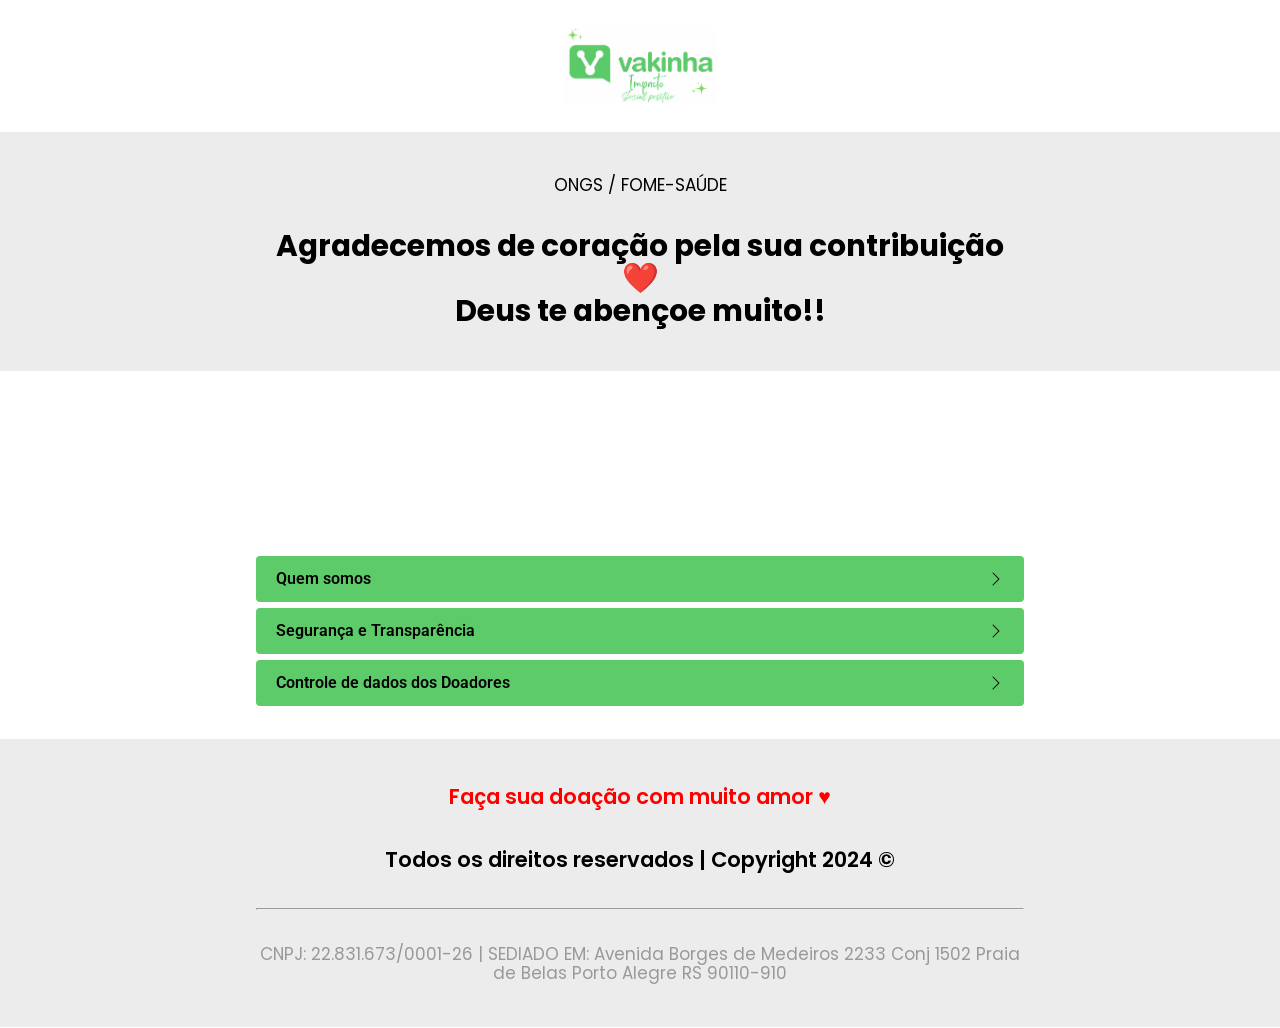
<file: obrigado/index.html>
<!DOCTYPE html><html lang="pt-BR" dir="ltr"><head>
<meta name="robots" content="noindex, nofollow">
<link rel="shortcut icon" href="data:">
<meta property="og:type" content="website">
<meta property="og:url" content="https://www.ajudasolidariedade.site/obrigado">
<meta property="og:title" content="Ajude ">
<meta property="og:description" content="Ajude">
<meta property="og:image" content="images/wYgCCD9302404.webp">
<meta charset="utf-8">
<meta name="viewport" content="width=device-width, initial-scale=1, shrink-to-fit=no">
<title>Ajude </title>
<link rel="preconnect" href="https://fonts.googleapis.com">
<link rel="preconnect" href="https://fonts.gstatic.com" crossorigin="">
<link href="https://fonts.googleapis.com/css2?family=Poppins:wght@300;400;500;600;700;800&family=Roboto:wght@300;400;500;600;700;800&family=Montserrat:wght@300;400;500;600;700;800&display=swap" rel="stylesheet" media="print" onload="this.onload=null;this.removeAttribute('media');">
<style>@media (max-width:640px){.atm-hidden-mobile{display:none}}@media (min-width:640px){.atm-hidden-desktop{display:none}}.col-span-1{grid-column: span 1 / span 1;}.col-span-2{grid-column: span 2 / span 2;}.items-center{align-items:center}.grid-cols-6{grid-template-columns: repeat(6, minmax(0, 1fr))}.grid-cols-5{	grid-template-columns: repeat(5, minmax(0, 1fr))}.grid-cols-4{grid-template-columns: repeat(4, minmax(0, 1fr))}.grid-cols-2{grid-template-columns: repeat(2, minmax(0, 1fr))}.grid-cols-3{grid-template-columns: repeat(3, minmax(0, 1fr))}.grid-cols-1{grid-template-columns: repeat(1, minmax(0, 1fr))}.grid{display:grid}.basis-1\/2{flex-basis:50%}.flex{display:flex}.gap-1{gap:4px}.gap-2{gap:8px}.gap-4{gap:16px}.gap-6{gap:24px}.gap-12{48px}.gap-24{gap:96px}.justify-center{justify-content:center}.basis-full{flex-basis:100%}html{scroll-behavior:smooth;-webkit-touch-callout:none;-webkit-user-select:none;-khtml-user-select:none;-moz-user-select:none;-ms-user-select:none;user-select:none;-webkit-tap-highlight-color:transparent}body,center,dd,del,div,dt,em,footer,h1,h2,h3,h4,h5,h6,i,iframe,img,p,q,s,small,span,strike,strong,sub,sup,table,tbody,td,tr,u{margin:-1px 0 0 0;padding:0;border:0;font-size:100%;font:inherit;vertical-align:baseline;font-family:Roboto,sans-serif}.u{-moz-user-select:none;-webkit-user-select:none;cursor:default}table{border-collapse:collapse;border-spacing:0}body{line-height:1}body{background-color:#ffffff;overflow-x:hidden}iframe,img,svg{max-width:100%}h1,h1 b,h1 span,h2,h2 b,h2 span,h3,h3 b,h3 span{font-family:Poppins,sans-serif}a{text-decoration:none;font-family:Roboto,sans-serif}a.btn{font-family:Montserrat,sans-serif}em span.lg,em span.md,em span.sm{font-style:italic}@media (max-width:600px){.flex-large,.flex-small{margin-right:0!important;margin-bottom:16px}}.flexrow{display:flex;flex-direction:row;flex-wrap:wrap;align-items:center}.flex-large,.flex-small{flex-basis:100%}.flex-large:last-child,.flex-small:last-child{margin-right:0!important}@media (min-width:600px){.flex-small{flex:1;margin-bottom:0!important;padding-bottom:0!important}.flex-small.half{flex:0 0 calc(1 / 2 * 100%)}.flex-small.one-fifth{flex:0 0 calc(1 / 5 * 100%)}.flex-small.two-fifths{flex:0 0 calc(2 / 5 * 100%)}.flex-small.one-fourth{flex:0 0 calc(1 / 4 * 100%)}.flex-small.two-fourths{flex:0 0 calc(2 / 4 * 100%)}.flex-small.three-fourths{flex:0 0 calc(3 / 4 * 100%)}.flex-small.one-third{flex:0 0 calc(1 / 3 * 100%)}.flex-small.two-thirds{flex:0 0 calc(2 / 3 * 100%)}}@media (min-width:1000px){.flex-large{flex:1;margin-bottom:0}.flex-large.half{flex:0 0 calc(1 / 2 * 100%)}.flex-large.one-fifth{flex:0 0 calc(1 / 5 * 100%)}.flex-large.two-fifths{flex:0 0 calc(2 / 5 * 100%)}.flex-large.one-fourth,.flex-large.two-fourths{flex:0 0 calc(1 / 4 * 100%)}.flex-large.three-fourths{flex:0 0 calc(3 / 4 * 100%)}.flex-large.one-third{flex:0 0 calc(1 / 3 * 100%)}.flex-large.two-thirds{flex:0 0 calc(2 / 3 * 100%)}}@media (min-width:640px){.sm\:gap-1{gap:6px}.sm\:gap-2{gap:12px!important}.sm\:gap-4{gap:24px}.sm\:gap-6{gap:32px}.sm\:gap-12{gap:64px}.sm\:gap-24{gap:128px}.sm\:grid-cols-6{grid-template-columns:repeat(6,minmax(0,1fr))}.sm\:grid-cols-5{grid-template-columns:repeat(5,minmax(0,1fr))}.sm\:grid-cols-4{grid-template-columns:repeat(4,minmax(0,1fr))}.sm\:grid-cols-2{grid-template-columns:repeat(2,minmax(0,1fr))}.sm\:grid-cols-3{grid-template-columns:repeat(3,minmax(0,1fr))}.sm\:grid-cols-1{grid-template-columns:repeat(1,minmax(0,1fr))}}</style>
<script>
  window.pixelId = "673a8e3bfd50aea41b923f27";
  var a = document.createElement("script");
  a.setAttribute("async", "");
  a.setAttribute("defer", "");
  a.setAttribute("src", "https://cdn.utmify.com.br/scripts/pixel/pixel.js");
  document.head.appendChild(a);
</script>
<script src="js/latest.js" data-utmify-prevent-subids="" async="" defer=""></script>
<link rel="stylesheet" href="css/bootstrap-icons.css">
</head>
<body id="_xE8A44zoeDN5S1JEIDIaIo8Vi0J2" data-page="_HWkfHAu9KWkmX060R0iA">
<style>
.rxpmKw6754869 {display: none}
@media (max-width: 640px) {
html {overflow-x:hidden}
}
</style>
<div class="division-SKgaEr2689603__wrapper">
<style>
#division-SKgaEr2689603 {
border: none;
border-radius: ;
margin: 0;
position: relative;
padding: 3vh 20vw 3vh 20vw;
background-color: #ffffff;
}
@media (max-width:1200px) {
#division-SKgaEr2689603 {
padding: 2.25vh 15vw 2.25vh 15vw;
margin: 0;
}
}
@media (max-width:600px) {
#division-SKgaEr2689603 {
margin: 0;
padding: 1.5vh 1.5vw 1.5vh 1.5vw;
}
}
</style>
<div id="division-SKgaEr2689603" class="Mvmzcl6745249">
<div class="image-CiQfXB2692171">
<style>
.image-CiQfXB2692171-element img {
cursor: pointer;
display: block;
margin-left: auto;
margin-right: auto;
margin-bottom: 0.25vh;
margin-top: 0.25vh;
max-width: 20%;
border-radius: 0;
border: none;
}
@media (max-width: 1200px) {
.image-CiQfXB2692171-element img {
max-width: 18%;
}
}
@media (max-width: 600px) {
.image-CiQfXB2692171-element img {
max-width: 80%;
margin-left:auto;margin-right:auto;
}
}
</style>
<div class="image-CiQfXB2692171-element">
<img class="image_CiQfXB2692171" loading="lazy" src="images/pWeQla5779894.png" alt="">
</div>
</div>
</div>
</div>
<div class="division-ewJfoy5558915__wrapper">
<style>
#division-ewJfoy5558915 {
border: none;
border-radius: ;
margin: 0;
position: relative;
padding: 3vh 20vw 3vh 20vw;
background-color: #ECECEC;
}
@media (max-width:1200px) {
#division-ewJfoy5558915 {
padding: 2.25vh 15vw 2.25vh 15vw;
margin: 0;
}
}
@media (max-width:600px) {
#division-ewJfoy5558915 {
margin: 0;
padding: 1.5vh 1.5vw 1.5vh 1.5vw;
}
}
</style>
<div id="division-ewJfoy5558915" class="xdsaaB6745250">
<div class="description-EdaYQo2074410">
<style>
.description-EdaYQo2074410-element h3 {
font-size: 1.32vw;
text-align: center;
padding-top: 2vh;
padding-bottom: 2vh;
color: #000000;
line-height: 1.1;
font-weight: 400;
letter-spacing: px;
false
}
@media (max-width: 1200px) {
.description-EdaYQo2074410-element h3 {
font-size: 1.80vw;
padding-top: 1.5vh;
padding-bottom: 1.5vh;
}
}
@media (max-width: 640px) {
.description-EdaYQo2074410-element h3 {
font-size: 4.00vw;
padding-top: 1.5vh;
padding-bottom: 1.5vh;
text-align: center;
}
}
</style>
<div class="description-EdaYQo2074410-element ">
<h3>
ONGS / FOME-SAÚDE
</h3>
</div>
</div>
<div class="headline-XJXbqu5574402">
<style>
.headline-XJXbqu5574402-element h1 {
font-size: 2.31vw;
text-align: center;
padding-top: 2vh;
padding-bottom: 2vh;
color: #000000;
line-height: 1.1;
font-weight: 700;
letter-spacing: px;
false
}
@media (max-width: 1200px) {
.headline-XJXbqu5574402-element h1 {
font-size: 2.80vw;
padding-top: 1.5vh;
padding-bottom: 1.5vh;
}
}
@media (max-width: 640px) {
.headline-XJXbqu5574402-element h1 {
font-size: 5.60vw;
padding-top: 1.5vh;
padding-bottom: 1.5vh;
text-align: center;
}
}
</style>
<div class="headline-XJXbqu5574402-element headline">
<h1>
Agradecemos de coração pela sua contribuição ❤️<br>Deus te abençoe muito!!
</h1>
</div>
</div>
</div>
</div>
<div class="division-MXFBlL2350027__wrapper">
<style>
#division-MXFBlL2350027 {
border: none;
border-radius: ;
margin: 0;
position: relative;
padding: 3vh 20vw 3vh 20vw;
background-color: #ffffff;
}
@media (max-width:1200px) {
#division-MXFBlL2350027 {
padding: 2.25vh 15vw 2.25vh 15vw;
margin: 0;
}
}
@media (max-width:600px) {
#division-MXFBlL2350027 {
margin: 0;
padding: 1.5vh 1.5vw 1.5vh 1.5vw;
}
}
</style>
<div id="division-MXFBlL2350027" class="gMprkw6745252">
</div>
</div>
<div class="division-YjDgsX9356976__wrapper">
<style>
#division-YjDgsX9356976 {
border: none;
border-radius: ;
margin: 0 0 0 0;
position: relative;
padding: 3vh 20vw 3vh 20vw;
background-color: #ffffff;
background-color: transparent
}
@media (max-width:1200px) {
#division-YjDgsX9356976 {
padding: 2.25vh 15vw 2.25vh 15vw;
margin: 0 0 0 0;
}
}
@media (max-width:600px) {
#division-YjDgsX9356976 {
margin: -4.5vh 0 0 0;
padding: 1.5vh 1.5vw 1.5vh 1.5vw;
}
}
</style>
<div id="division-YjDgsX9356976" class="HXDRhQ6745252">
</div>
</div>
<div class="division-BahAnn4762867__wrapper">
<style>
#division-BahAnn4762867 {
border: none;
border-radius: ;
margin: 0;
position: relative;
padding: 3vh 20vw 3vh 20vw;
background-color: #ffffff;
}
@media (max-width:1200px) {
#division-BahAnn4762867 {
padding: 2.25vh 15vw 2.25vh 15vw;
margin: 0;
}
}
@media (max-width:600px) {
#division-BahAnn4762867 {
margin: 0;
padding: 1.5vh 1.5vw 1.5vh 1.5vw;
}
}
</style>
<div id="division-BahAnn4762867" class="wwkvdi6745252">
</div>
</div>
<div class="division-oWgbLE4349854__wrapper">
<style>
#division-oWgbLE4349854 {
border: none;
border-radius: ;
margin: 0;
position: relative;
padding: 3vh 20vw 3vh 20vw;
background-color: #ffffff;
}
@media (max-width:1200px) {
#division-oWgbLE4349854 {
padding: 2.25vh 15vw 2.25vh 15vw;
margin: 0;
}
}
@media (max-width:600px) {
#division-oWgbLE4349854 {
margin: 0;
padding: 1.5vh 1.5vw 1.5vh 1.5vw;
}
}
</style>
<div id="division-oWgbLE4349854" class="rEDzWY6745253">
<div class="faq-bqJDgl4356882" style="align-self:start">
<style>
.question {
font-size: 16px;
}
.question.bqJDgl4356882 {
background-color: #5ecb6b;
border-radius: 4px;
color: #000000;
cursor: pointer;
display: flex;
font-weight: 600;
justify-content: space-between;
align-items: center;
margin-bottom: 8px;
padding: 15px 20px;
}
.question.bqJDgl4356882:hover {
filter: brightness(0.85);
}
.question > img {
transition-property: transform;
transition-timing-function: cubic-bezier(0.4, 0, 0.2, 1);
transition-duration: 150ms;
}
.question.open > img {
transform: rotate(90deg);
}
.faq-bqJDgl4356882 .answer {
color: #000000;
max-height: 0;
overflow: hidden;
padding: 0 20px;
transition: all 0.2s ease-in-out;
font-size: 16px;
}
.answer.open {
margin-bottom: 8px;
margin-top: 8px;
padding: 6px 20px 6px 20px;
}
@media (max-width: 640px) {
.question, .answer {
font-size: 13px;
}
}
</style>
<div>
<div class="question bqJDgl4356882">
<p>
Quem somos
</p>
<svg xmlns="http://www.w3.org/2000/svg" width="16" height="16" fill="#000000" class="bi bi-chevron-right" viewBox="0 0 16 16">
<path fill-rule="evenodd" d="M4.646 1.646a.5.5 0 0 1 .708 0l6 6a.5.5 0 0 1 0 .708l-6 6a.5.5 0 0 1-.708-.708L10.293 8 4.646 2.354a.5.5 0 0 1 0-.708z"></path>
</svg>
</div>
<div class="answer">
<p>
O Vakinha é hoje o maior site de vaquinhas online do Brasil. Mas você sabe como essa história começou? A ideia inicial do Vakinha surgiu lá em 2006, no casamento do Luiz Felipe Gheller, um dos fundadores. O Felipe casou com a irmã de outro fundador do Vakinha, o Fabrício, e no momento do casamento eles não queriam presentes físicos, como geladeira, fogão, etc, porque iam se mudar para fora do Brasil. Estavam buscando meios de transformar esses presentes que o pessoal geralmente dá em dinheiro.A Vakinha é a maior plataforma de arrecadação online do Brasil, facilitando a criação de campanhas para que qualquer pessoa possa arrecadar dinheiro para causas, sonhos, ou necessidades específicas. Fundada em 2009, permite doações seguras e diretas, conectando apoiadores e idealizadores em uma experiência simples e transparente. Além disso, oferece um ambiente confiável para transformar ideias em ações, promovendo o impacto social através do apoio coletivo.
</p>
</div>
<div class="question bqJDgl4356882">
<p>
Segurança e Transparência
</p>
<svg xmlns="http://www.w3.org/2000/svg" width="16" height="16" fill="#000000" class="bi bi-chevron-right" viewBox="0 0 16 16">
<path fill-rule="evenodd" d="M4.646 1.646a.5.5 0 0 1 .708 0l6 6a.5.5 0 0 1 0 .708l-6 6a.5.5 0 0 1-.708-.708L10.293 8 4.646 2.354a.5.5 0 0 1 0-.708z"></path>
</svg>
</div>
<div class="answer">
<p>
O Vakinha é uma plataforma reconhecida, com medidas de segurança, verificação de identidade e sistema de denúncias para atividades suspeitas. Cada doação feita é validada por nosso time de análise. Fazemos auditorias regulares para ter certeza de que tudo está nos conformes, de acordo com os padrões mais altos de segurança e transparência. Utilizamos a Lunar Cash para processar pagamentos de forma rápida e segura.
</p>
</div>
<div class="question bqJDgl4356882">
<p>
Controle de dados dos Doadores
</p>
<svg xmlns="http://www.w3.org/2000/svg" width="16" height="16" fill="#000000" class="bi bi-chevron-right" viewBox="0 0 16 16">
<path fill-rule="evenodd" d="M4.646 1.646a.5.5 0 0 1 .708 0l6 6a.5.5 0 0 1 0 .708l-6 6a.5.5 0 0 1-.708-.708L10.293 8 4.646 2.354a.5.5 0 0 1 0-.708z"></path>
</svg>
</div>
<div class="answer">
<p>
O Controlador dos Dados Pessoais coletados na Plataforma Vakinha Negócios Virtuais Ltda. (CNPJ: 22.831.673/0001-26), sendo o responsável pelo tratamento dos Dados Pessoais dos Participantes.
</p>
</div>
</div>
</div>
</div>
</div>
<div class="division-zDgoBz9259457__wrapper">
<style>
#division-zDgoBz9259457 {
border: none;
border-radius: ;
margin: 0;
position: relative;
padding: 3vh 20vw 3vh 20vw;
background-color: #ECECEC;
}
@media (max-width:1200px) {
#division-zDgoBz9259457 {
padding: 2.25vh 15vw 2.25vh 15vw;
margin: 0;
}
}
@media (max-width:600px) {
#division-zDgoBz9259457 {
margin: 0;
padding: 1.5vh 1.5vw 1.5vh 1.5vw;
}
}
</style>
<div id="division-zDgoBz9259457" class="vwYGcA6745254">
<div class="subheadline-SdxCnc4418595">
<style>
.subheadline-SdxCnc4418595-element h2 {
font-size: 1.65vw;
text-align: center;
padding-top: 2vh;
padding-bottom: 2vh;
color: #ff0000;
line-height: 1.3;
font-weight: 600;
letter-spacing: px;
false
}
@media (max-width: 1200px) {
.subheadline-SdxCnc4418595-element h2 {
font-size: 2.50vw;
padding-top: 1.5vh;
padding-bottom: 1.5vh;
}
}
@media (max-width: 640px) {
.subheadline-SdxCnc4418595-element h2 {
font-size: 4.00vw;
padding-top: 1.5vh;
padding-bottom: 1.5vh;
text-align: center;
}
}
</style>
<div class="subheadline-SdxCnc4418595-element subheadline">
<h2>
Faça sua doação com muito amor ♥<br>
</h2>
</div>
</div>
<div class="subheadline-BQEKMC9259457">
<style>
.subheadline-BQEKMC9259457-element h2 {
font-size: 1.65vw;
text-align: center;
padding-top: 2vh;
padding-bottom: 2vh;
color: #000000;
line-height: 1.3;
font-weight: 600;
letter-spacing: px;
false
}
@media (max-width: 1200px) {
.subheadline-BQEKMC9259457-element h2 {
font-size: 2.50vw;
padding-top: 1.5vh;
padding-bottom: 1.5vh;
}
}
@media (max-width: 640px) {
.subheadline-BQEKMC9259457-element h2 {
font-size: 4.00vw;
padding-top: 1.5vh;
padding-bottom: 1.5vh;
text-align: center;
}
}
</style>
<div class="subheadline-BQEKMC9259457-element subheadline">
<h2>
Todos os direitos reservados | Copyright 2024 ©<br>
</h2>
</div>
</div>
<div class="divider-frPeAY4413556">
<style>
.divider-frPeAY4413556-element {
opacity: 1;
margin: 2vh 0 2vh 0;
}
@media (max-width: 1200px) {
.divider-frPeAY4413556-element {
margin: 1.32vh 0 1.5vh 0;
}
}
@media (max-width: 640px) {
.divider-frPeAY4413556-element {
margin: 1vh 0 1vh 0;
}
}
</style>
<hr class="divider-frPeAY4413556-element">
</div>
<div class="description-xQcyKK4429460">
<style>
.description-xQcyKK4429460-element h3 {
font-size: 1.32vw;
text-align: center;
padding-top: 2vh;
padding-bottom: 2vh;
color: #9c9898;
line-height: 1.1;
font-weight: 400;
letter-spacing: px;
false
}
@media (max-width: 1200px) {
.description-xQcyKK4429460-element h3 {
font-size: 1.80vw;
padding-top: 1.5vh;
padding-bottom: 1.5vh;
}
}
@media (max-width: 640px) {
.description-xQcyKK4429460-element h3 {
font-size: 2.25vw;
padding-top: 1.5vh;
padding-bottom: 1.5vh;
text-align: center;
}
}
</style>
<div class="description-xQcyKK4429460-element ">
<h3>
CNPJ: 22.831.673/0001-26 | SEDIADO EM: Avenida Borges de Medeiros 2233 Conj 1502 Praia de Belas Porto Alegre RS 90110-910
</h3>
</div>
</div>
</div>
</div>
<!-- <script src="js/rxpmKw6754869.js" charset="utf-8"></script> -->
<script>document.addEventListener("DOMContentLoaded",(()=>{document.querySelectorAll("a").forEach((e=>{e.getAttribute("href")?.includes("#")||(e.getAttribute("href")?.includes("?")?e.setAttribute("href",e.getAttribute("href")+window.location.search.replace("?","&")):e.getAttribute("href")?e.setAttribute("href",e.getAttribute("href")+window.location.search):"")}))}));</script>
<script type="text/javascript" defer="">document.body.appendChild(Object.assign(document.createElement("script"), {src: "https://cdn.atomicatpages.net/cdn/a.js?cache=" + Math.floor((Math.random() * 100000)),async: true}));</script>

</body></html>
</file>
